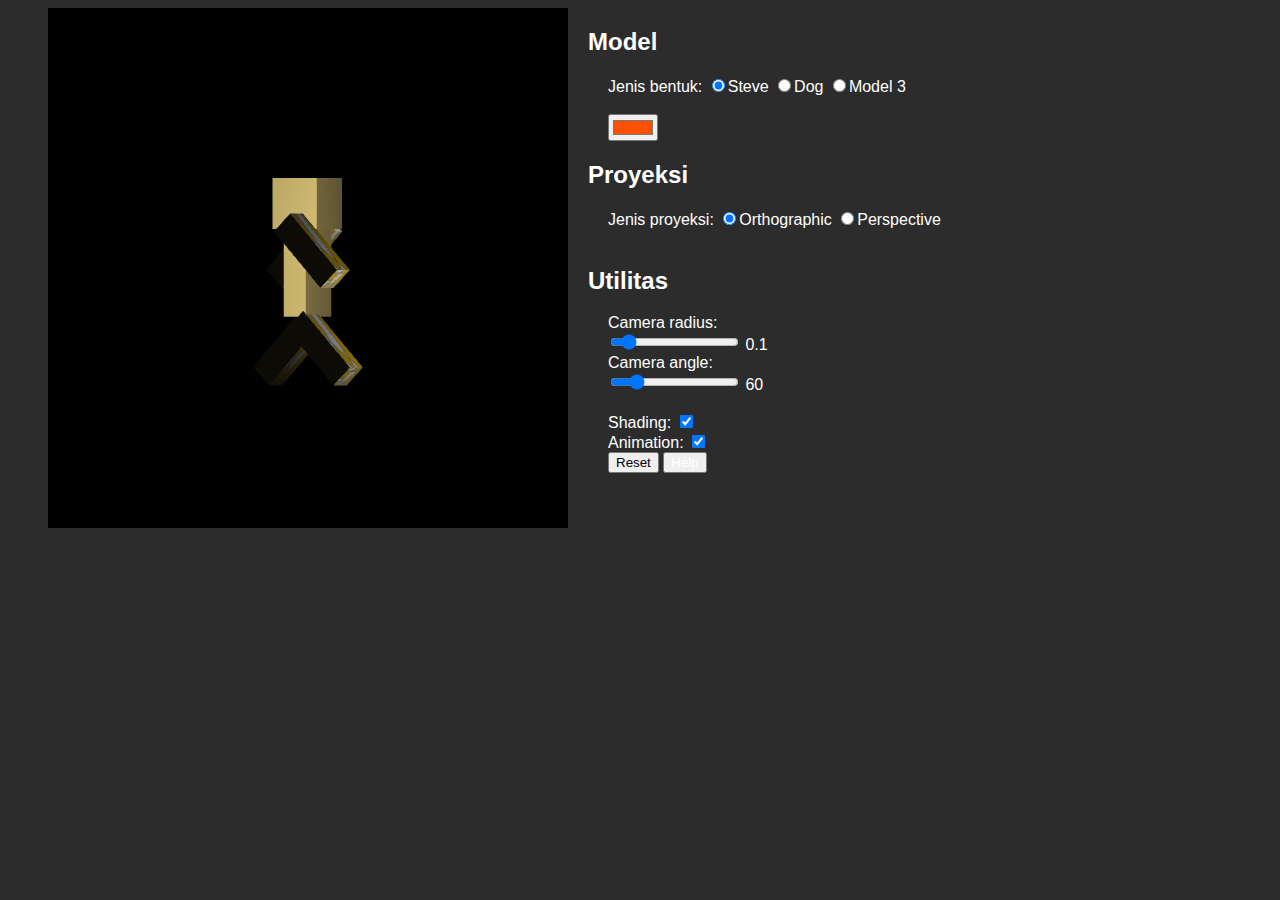
<file: src/index.html>
<!DOCTYPE html>
<html lang="en">

<head>
    <meta charset="UTF-8">
    <meta http-equiv="X-UA-Compatible" content="IE=edge">
    <meta name="viewport" content="width=device-width, initial-scale=1.0">
    <link rel="shortcut icon" href="favicon.ico" type="image/x-icon">
    <link rel="preconnect" href="https://fonts.googleapis.com">
    <link rel="preconnect" href="https://fonts.gstatic.com" crossorigin>
    <link href="https://fonts.googleapis.com/css2?family=Lato:wght@300&display=swap" rel="stylesheet">
    <link rel="stylesheet" href="style.css">
    <title>IF3260 - K04-2 - Tubes 3</title>
</head>

<body>
    <div class="row">
        <div>
            <canvas id="canvas" width="520" height="520"></canvas>
        </div>

        <div>
            <form name="model" id="model" action="">
                <h2>Model</h2>
                <div>
                    <label for="bentuk">Jenis bentuk:</label>
                    <input type="radio" name="bentuk" value="Steve" checked>Steve
                    <input type="radio" name="bentuk" value="Dog">Dog
                    <input type="radio" name="bentuk" value="Model 3">Model 3
                    <br><br>
                    <input type="color" id="color_picker" value="#ff5000">
                </div>

                <h2>Proyeksi</h2>
                <div>
                    <label for="proyeksi">Jenis proyeksi:</label>
                    <input type="radio" name="proyeksi" value="orthographic" checked>Orthographic
                    <input type="radio" name="proyeksi" value="perspective">Perspective
                </div>
                <br>

                <h2>Utilitas</h2>
                <div>
                    <label for="cam-radius">Camera radius:</label>
                    <br>
                    <input type="range" name="cam-radius" min="0" id="cam-radius" max="1" step="0.005" value="0.1"
                        oninput="this.nextElementSibling.value = this.value">
                    <output>0.1</output>
                    <br>


                    <label for="eye-y">Camera angle:</label>
                    <br>
                    <input type="range" name="cam-rotation" min="0" id="cam-rotation" max="360" value="60" oninput="this.nextElementSibling.value = this.value">
                    <output>60</output>
                    <br>
                </div>
                <br>

                <div>
                    <label for="shading">Shading: </label>
                    <input type="checkbox" id="shading" name="shading" value="shading" checked>
                </div>
                <div>
                    <label for="animation">Animation: </label>
                    <input type="checkbox" id="animation" name="animation" value="animation" checked>
                </div>
                <div>
                    <input type="reset" id="reset" name="reset" value="Reset">
                    <button type="help" id="help" onclick="window.open('./help.html','_blank')">Help</button>
                </div>
                <br>


            </form>
        </div>

        <!-- <div>
            <img src="f-texture.png">
        </div> -->
    </div>
    <br>
</body>







<script id="vertex-shader-3d" type="x-shader/x-vertex">
    attribute vec3 coordinates;
    attribute vec3 a_normal;
    attribute vec2 a_texcoord;

    uniform mat4 transformationMatrix;
    uniform float fudgeFactor;
    uniform mat4 uProjectionMatrix;
    uniform mat4 uProjTransMatrix;
    uniform vec3 lightCoordinate;

    varying float colorFactor;
    varying vec3 normal;
    varying vec3 surface;
    varying vec2 texcoord;

    void main(void) {
        vec4 transformedPos = transformationMatrix * vec4(coordinates.xy, coordinates.z * -1.0, 1.0);
        vec4 projectedPos   = uProjectionMatrix * transformedPos;
        float zDivider      = 2.0 + projectedPos.z * fudgeFactor;
        vec4 location       = vec4(projectedPos.xy / zDivider, projectedPos.zw);
        gl_Position         = location;

        // -- Light --
        // Using normal
        // normal              = (transformationMatrix * vec4(a_normal, 1.0)).xyz;
        normal   = normalize((uProjTransMatrix * transformationMatrix * vec4(a_normal, 1.0)).xyz);
        surface  = normalize(lightCoordinate - vec3(location));
        texcoord = a_texcoord;

        // Simple z-directional
        // colorFactor         = max((1.0 - transformedPos.z) / 2.0, 0.2);
    }
</script>



<script id="fragment-shader-3d-light" type="x-shader/x-fragment">
    precision mediump float;
    uniform vec3 userColor;
    uniform sampler2D texture;
    uniform samplerCube cubemap;

    varying vec2 texcoord;
    varying vec3 normal;
    varying vec3 surface;

    void main(void) {
        // -- Light --
        // Using normal
        vec3 normed_norm = normalize(normal);
        float light      = dot(normed_norm, surface);
        // gl_FragColor     = vec4(userColor * max(light, 0.05), 1.0);

        // -- Texture --
        gl_FragColor = texture2D(texture, texcoord) * max(light, 0.05);

        // -- Cubemap --
        // vec3 reflect = surface - 2.0 * dot(normal, surface) * normal;
        // gl_FragColor = textureCube(cubemap, reflect) * max(light, 0.05);



        // Simple z-directional
        // gl_FragColor     = vec4(userColor, 1.0);
    }
</script>

<script id="fragment-shader-3d-cubemap" type="x-shader/x-fragment">
    precision mediump float;
    uniform vec3 userColor;
    uniform sampler2D texture;
    uniform samplerCube cubemap;

    varying vec2 texcoord;
    varying vec3 normal;
    varying vec3 surface;

    void main(void) {
        // -- Light --
        // Using normal
        vec3 normed_norm = normalize(normal);
        float light      = dot(normed_norm, surface);
        // gl_FragColor     = vec4(userColor * max(light, 0.05), 1.0);

        // -- Texture --
        // gl_FragColor = texture2D(texture, texcoord) * max(light, 0.05);

        // -- Cubemap --
        vec3 reflect = surface - 2.0 * dot(normal, surface) * normal;
        gl_FragColor = textureCube(cubemap, reflect) * max(light, 0.05);



        // Simple z-directional
        // gl_FragColor     = vec4(userColor, 1.0);
    }
</script>

<script id="fragment-shader-3d-flat" type="x-shader/x-fragment">
    precision mediump float;
    uniform vec3 userColor;

    void main(void) {
        gl_FragColor = vec4(userColor, 1.0);
    }
</script>







<script src="scripts/model-util.js"></script>
<script src="scripts/builtin-model.js"></script>
<script src="scripts/math-util.js"></script>
<script src="scripts/gl-util.js"></script>
<script src="scripts/builtin-arti-model.js"></script>
<script src="scripts/script.js"></script>

</html>
</file>
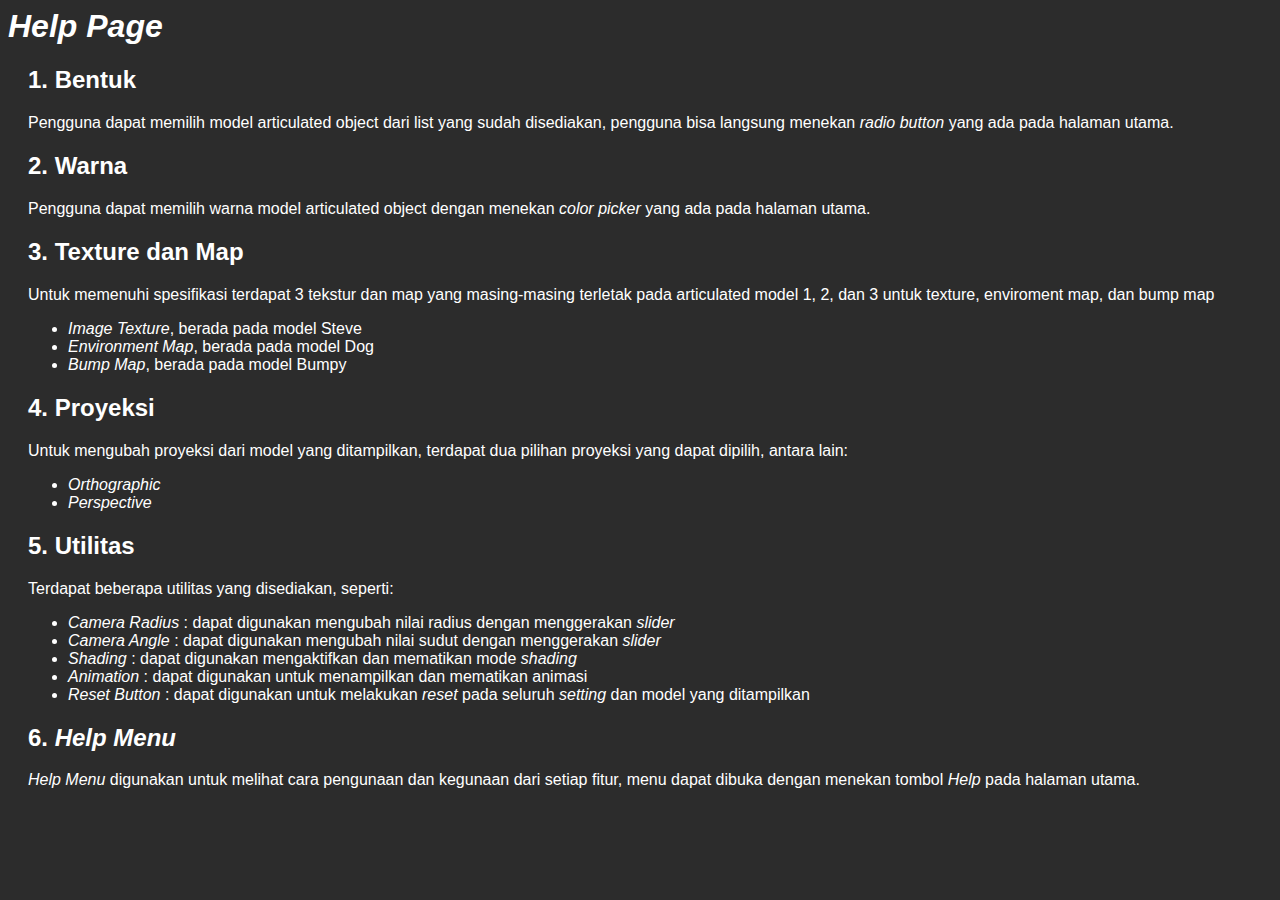
<file: src/help.html>
<html>
    <head>
        <meta charset="utf-8" />
        <title>Articulated Model Help Page</title>
        <link rel="stylesheet" href="style.css" />
    </head>
    <body>
        <h1><i>Help Page</i></h1>
        <div>
            <h2>1. Bentuk</h2>
            <p>Pengguna dapat memilih model articulated object dari list yang sudah disediakan,
                pengguna bisa langsung menekan <i>radio button </i> yang ada pada halaman utama.</p>
        </div>
        <div>
            <h2>2. Warna</h2>
            <p>Pengguna dapat memilih warna model articulated object dengan menekan <i>color picker</i> yang ada pada halaman utama.</p>
        </div>
        <div>
            <h2>3. Texture dan Map</h2>
            <p>
                Untuk memenuhi spesifikasi terdapat 3 tekstur dan map yang masing-masing terletak pada
                articulated model 1, 2, dan 3 untuk texture, enviroment map, dan bump map
            </p>
            <ul>
                <li><i>Image Texture</i>, berada pada model Steve</li>
                <li><i>Environment Map</i>, berada pada model Dog</li>
                <li><i>Bump Map</i>, berada pada model Bumpy</li>
            </ul>
        </div>
        <div>
            <h2>4. Proyeksi</h2>
            <p>Untuk mengubah proyeksi dari model yang ditampilkan, terdapat dua pilihan proyeksi
                yang dapat dipilih, antara lain:
            </p>
            <ul>
                <li><i>Orthographic</i></li>
                <li><i>Perspective</i></li>
            </ul>
        </div>
        <div>
            <h2>5. Utilitas</h2>
            <p>Terdapat beberapa utilitas yang disediakan, seperti:
            </p>
            <ul>
                <li><i>Camera Radius</i> : dapat digunakan mengubah nilai radius dengan menggerakan <i>slider</i></li>
                <li><i>Camera Angle</i> : dapat digunakan mengubah nilai sudut dengan menggerakan <i>slider</i></li>
                <li><i>Shading</i> : dapat digunakan mengaktifkan dan mematikan mode <i>shading</i></li>
                <li><i>Animation</i> : dapat digunakan untuk menampilkan dan mematikan animasi </li>
                <li><i>Reset Button</i> : dapat digunakan untuk melakukan <i>reset</i> pada seluruh <i>setting</i> dan model yang ditampilkan</li>
            </ul>
        </div>
        <div>
            <h2>6. <i>Help Menu</i></h2>
            <p>
                <i>Help Menu</i> digunakan untuk melihat cara pengunaan dan kegunaan dari setiap fitur, menu dapat dibuka dengan menekan tombol <i>Help</i> pada halaman utama.
            </p>
        </div>
    </body>
</html>
</file>
<file: src/style.css>
* {
    /* Bright colours for the text */
    color: #fff;
    font-family: '', sans-serif;
}

canvas {
    display: block;
    margin: 0 auto;
    background: #000;
}

input {
    /* Dark text on light background */
    color: #000;
}

body {
    /* dark background so that the text is readable */
    background-color: #2c2c2c;
}

div {
    padding-left: 20px;
}

.row {
    display: flex;
}
</file>
